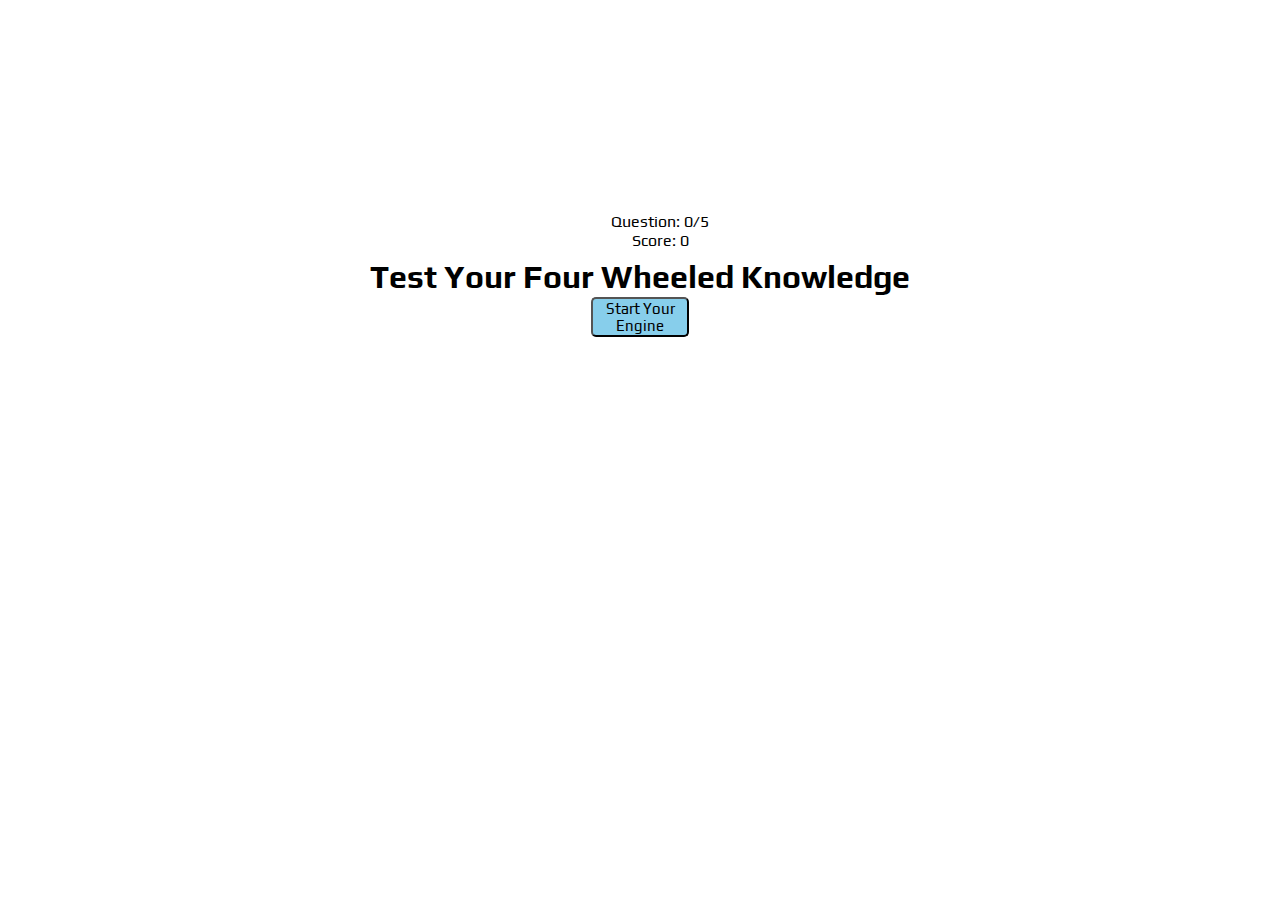
<file: index.html>
<!DOCTYPE html>
<html lang='en'>

<head>
  <meta charset="utf-8">
  <title>Car Quiz App</title>
  <meta name="description" content="Test your four wheeled knowledge">
  <meta name="viewport" content="width=device-width, initial-scale=1">
  <link href="css/normalize.css" rel="stylesheet">
  <link href="https://fonts.googleapis.com/css?family=Play&display=swap" rel="stylesheet">
  <link href="style2.css" rel="stylesheet" type="text/css">
</head>

<body>
  <div id="main-wrapper">
  <header role="banner">
    <ul>
      <li>Question: <span class="questionNumber">0</span>/5</li>
      <li>Score: <span class="score">0</span></li>
    </ul>
  </header>
  <main role="main">
    <section >
      <div class="js-hidden" id="start-title">
        <h1>Test Your Four Wheeled Knowledge</h1>
      </div>
      <div id="js-mainContent">
        <button id="start-button">Start Your Engine</button>
      </div>
    </section>
    <div class="submit-answer"></div>
  </main>
  <script type="text/javascript" src="https://code.jquery.com/jquery-3.1.0.min.js"></script>
  <script type="text/javascript" src="index.js"></script>
</div>
</body>

</html>
</file>
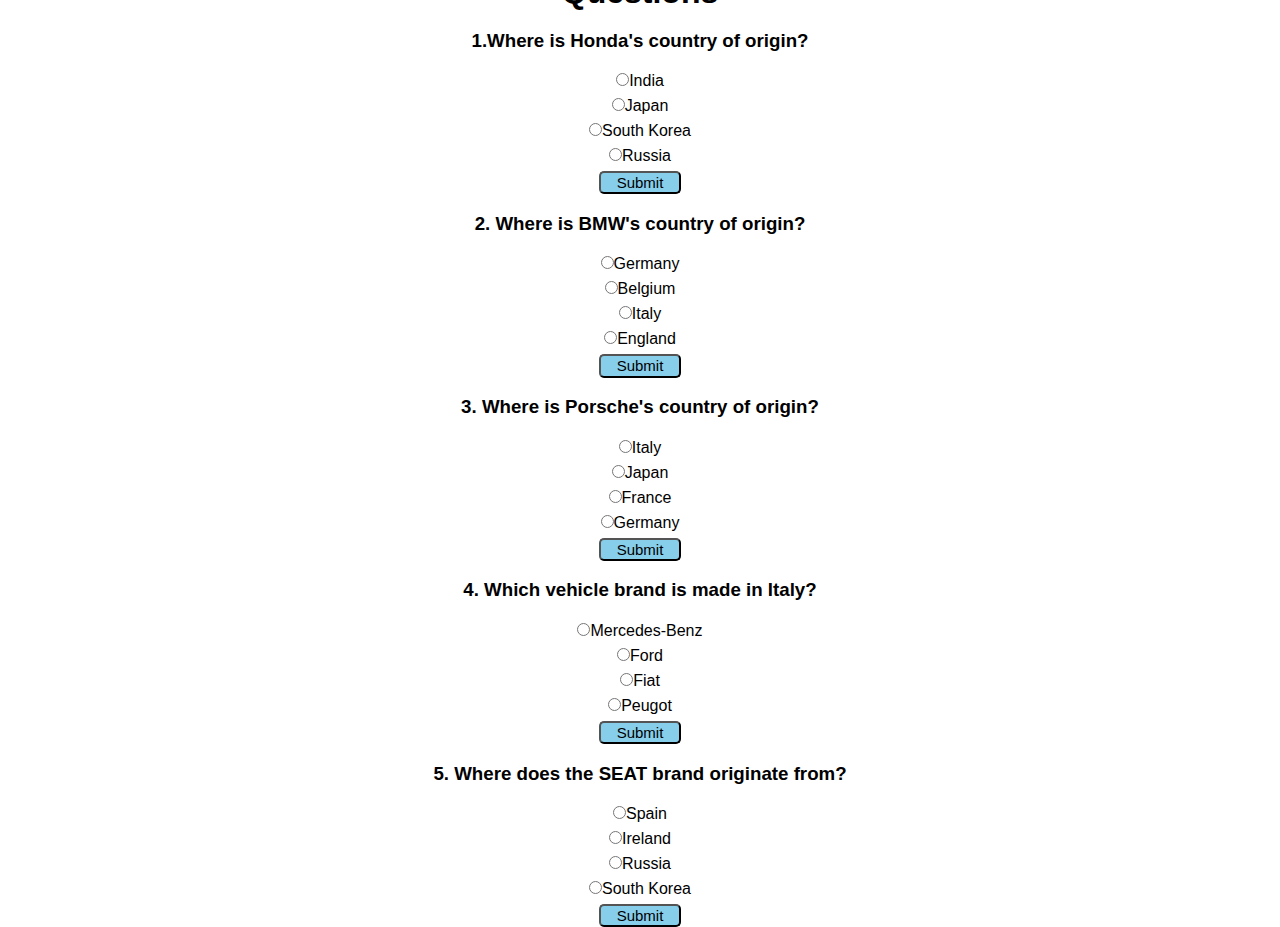
<file: index2.html>
<!DOCTYPE html>
<html>

<head>
  <meta charset="utf-8">
  <title></title>
  <meta name="author" content="">
  <meta name="description" content="">
  <meta name="viewport" content="width=device-width, initial-scale=1">

  <link href="css/normalize.css" rel="stylesheet">
  <link href="style2.css" rel="stylesheet">
</head>

<body>
    <main role="main">
               <section id="results" role= "js rendered question set">
                <h1>Questions</h1>
                <form name="quizForm" onsubmit="return submitAnswers()">
                  <div class="container">
                  <h3>1.Where is Honda's country of origin?</h3>
                  <input type="radio" name="question1" value="a">India <br />
                  <input type="radio" name="question1" value="b">Japan <br />
                  <input type="radio" name="question1" value="c">South Korea<br />
                  <input type="radio" name="quesiton1" value="d">Russia<br />
                  <button type="submit">Submit</button>
                </div>
                <div class="container">
                  <h3>2. Where is BMW's country of origin?</h3>
                  <input type="radio" name="question2" value="a">Germany <br />
                  <input type="radio" name="question2" value="b">Belgium<br />
                  <input type="radio" name="question2" value="c">Italy<br />
                  <input type="radio" name="quesiton2" value="d">England<br />
                  <button type="submit">Submit</button>
                </div>
                <div class="container">
                  <h3>3. Where is Porsche's country of origin?</h3>
                  <input type="radio" name="question3" value="a">Italy <br />
                  <input type="radio" name="question3" value="b">Japan <br />
                  <input type="radio" name="question3" value="c">France<br />
                  <input type="radio" name="quesiton3" value="d">Germany<br />
                  <button type="submit">Submit</button>
                </div>
              <div class="container">
                  <h3>4. Which vehicle brand is made in Italy?
                  </h3>
                   <input type="radio" name="question4" value="a">Mercedes-Benz <br />
                  <input type="radio" name="question4" value="b">Ford <br />
                  <input type="radio" name="question4" value="c">Fiat<br />
                  <input type="radio" name="quesiton4" value="d">Peugot<br />
                  <button type="submit">Submit</button>
                </div>
                <div class="container">
                  <h3>5. Where does the SEAT brand originate from?</h3>
                  <input type="radio" name="question5" value="a">Spain <br />
                  <input type="radio" name="question5" value="b">Ireland <br />
                  <input type="radio" name="question5" value="c">Russia<br />
                  <input type="radio" name="quesiton5" value="d">South Korea<br />
                  <button type="submit">Submit</button>
                </div>
            </form>
        </section>
            

 
    <script type="text/javascript" src="https://code.jquery.com/jquery-3.1.0.min.js"></script>
    <script type="text/javascript" src="index.js"></script>
</body>

</html>
</file>
<file: style2.css>
* {
    box-sizing: border-box;
}

body {
    line-height: 1.2;
    display: flex;
    height: 100vh;
    align-items: center;
    justify-content: center;
    margin: 0;
    flex-direction: column;
    color: black;
    font: bold;
    background-image: url('https://www.exclusivemotorsports.net/Dealer-Websites/Exclusive-Motor-Sports/images/makes_bg.jpg');
    text-align: center;
    font-family: 'Play', sans-serif;
}

ul {
    margin-block-start: 0;
    margin-block-end: 8px;
    text-align: center;
    list-style: none;
}

#js-mainContent {
    margin-left: auto;
    margin-right: auto;
    width: 90%;
}

p {
    /*display: flex;
    flex-direction: column;
    justify-content: center;
    align-items: center;*/
    font: bold;
    width: 100%;
    margin-left: auto;
    margin-right: auto;
}

p:first-child :hover {
    background-color: black;
}

input {
    position: sticky;
    /* margin-top: 10px; */
    margin-bottom: 10px;
    background-color: aqua;
}

input:hover {
    color: white;
    background-color: blue;
}

button {
    height: 10%;
    width: 20%;
    border-radius: 5px;
}

.js-next-button {
    height: 10%;
    width: 30%;
    border-radius: 5px;
    font-size: 15px;
}

button:hover {
    color: white;
    background-color: blue;
}

button {
    background-color: skyblue;
    font-size: 15px;
}

img {
    height: 20%;
    width: 30%;
}

h1 {
    margin: 0;
}

h2 {
    width: 100%;
    margin-left: auto;
    margin-right: auto;
    margin: .3em 0;
}

#main-wrapper {
    flex: 1;
    max-width: 700px;
    max-height: 60vh;
    /* margin: 0 auto; */
    /* margin-top:2em; */
    background: rgba(255, 255, 255, 0.5);
    border-radius: 1.5em;
    padding: 2em;
}

.choices-label {
    display: block;
    transition: all .5s;
}

.choices-label:hover {
    /* color:red; */
    text-shadow: 0px 0px 5px red;
}

.choices-wrapper {
    display: inline-block;
    text-align: right;
}
</file>
